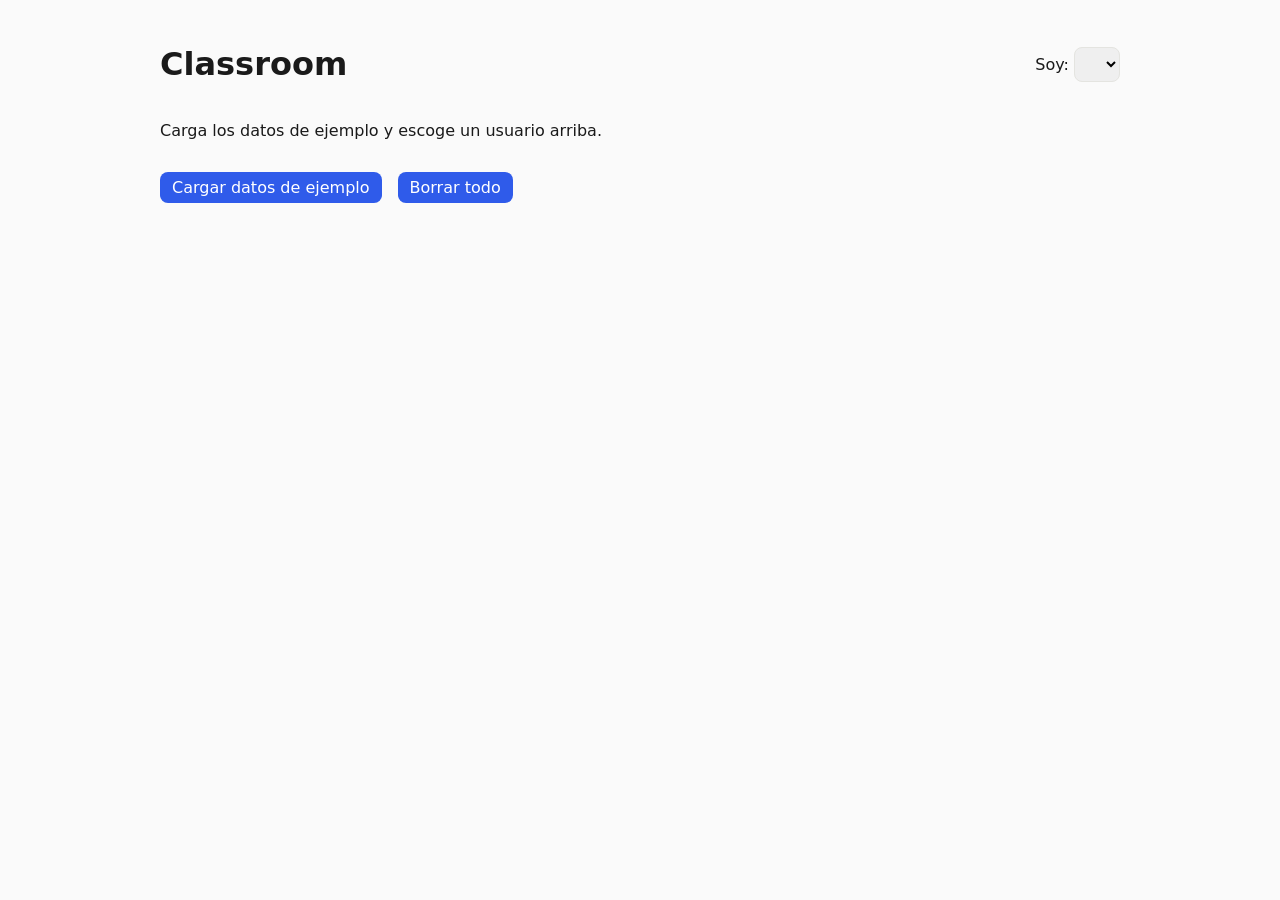
<file: proyecto/index.html>
<!DOCTYPE html>
<html lang="es">
<head>
  <meta charset="UTF-8">
  <meta name="viewport" content="width=device-width, initial-scale=1.0">
  <title>Classroom</title>
  <link rel="stylesheet" href="css/estilos.css">
</head>
<body>
  <header>
    <h1>Classroom</h1>
    <label>
      Soy:
      <select id="usuario-actual"></select>
    </label>
  </header>

  <main id="contenido">
    <!-- Aquí el agente construye las pantallas del gestor -->
    <p>Escoge un usuario arriba. Si no aparece ninguno, carga los datos de ejemplo.</p>
  </main>

  <footer>
    <button id="cargar-ejemplo">Cargar datos de ejemplo</button>
    <button id="borrar-todo">Borrar todo</button>
  </footer>

  <script src="js/datos.js"></script>
  <script src="js/datos-ejemplo.js"></script>
  <script src="js/reglas.js"></script>
  <script src="js/app.js"></script>
</body>
</html>
</file>
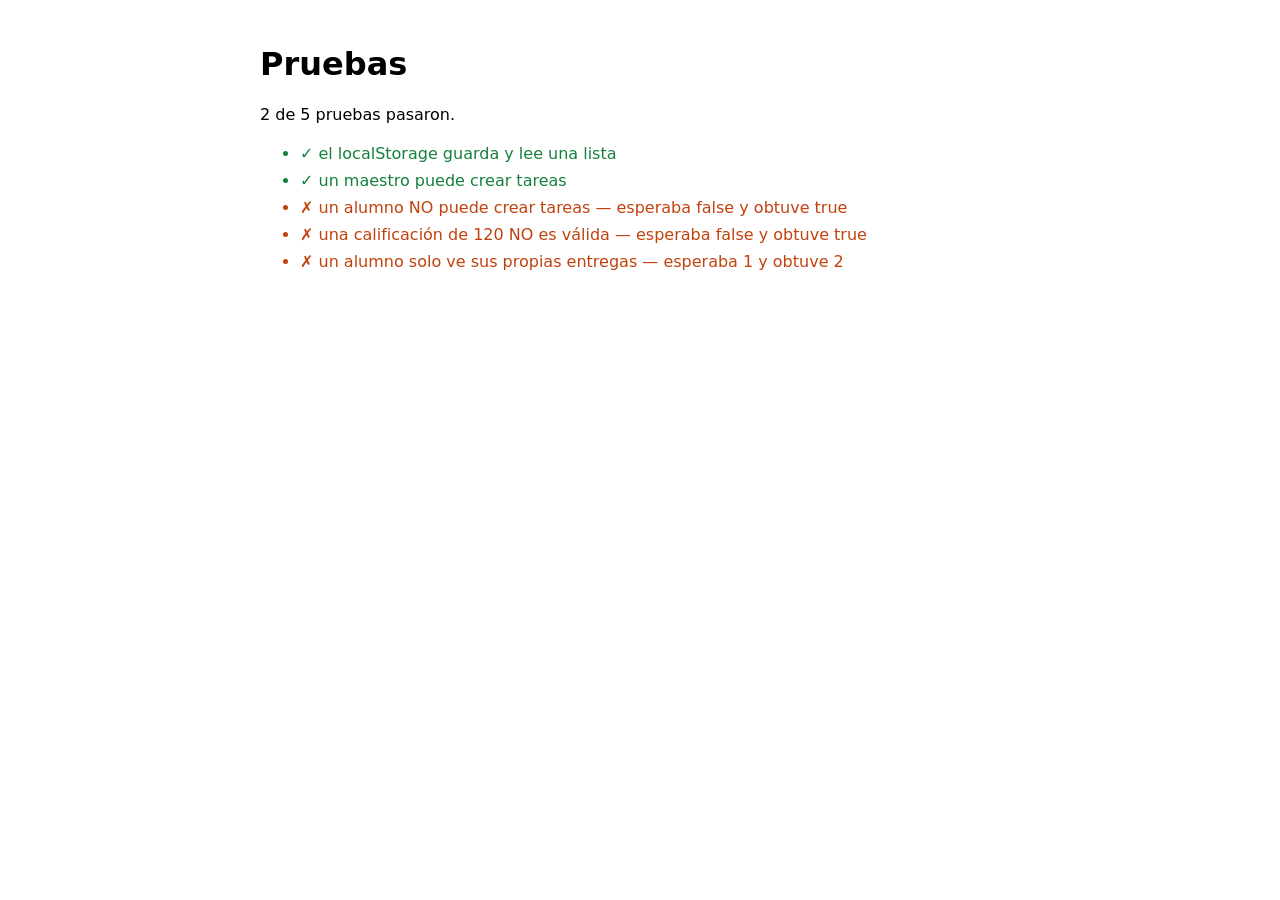
<file: proyecto/pruebas.html>
<!DOCTYPE html>
<html lang="es">
<head>
  <meta charset="UTF-8">
  <title>Pruebas · Classroom</title>
  <style>
    body { font-family: system-ui, sans-serif; max-width: 760px; margin: 0 auto; padding: 24px; }
    li { padding: 4px 0; }
    .paso { color: #15803d; }
    .falla { color: #c2410c; }
  </style>
</head>
<body>
  <h1>Pruebas</h1>
  <p id="resumen"></p>
  <ul id="resultados"></ul>

  <script src="js/datos.js"></script>
  <script src="js/reglas.js"></script>
  <script src="js/pruebas.js"></script>
</body>
</html>
</file>
<file: proyecto/css/estilos.css>
/* estilos.css — diseño mínimo.
   ✏️ Capa 4: la skill nueva-pantalla reemplaza estos valores por los tokens de tu DESIGN.md. */

:root {
  --color-fondo: #fafafa;
  --color-superficie: #ffffff;
  --color-texto: #1a1a1a;
  --color-suave: #6b6b6b;
  --color-borde: #e4e4e0;
  --color-acento: #2f5bea;
  --color-error: #c2410c;
  --espacio: 16px;
  --radio: 8px;
}

body {
  font-family: system-ui, sans-serif;
  max-width: 960px;
  margin: 0 auto;
  padding: calc(var(--espacio) * 1.5);
  color: var(--color-texto);
  background: var(--color-fondo);
}

header,
footer {
  display: flex;
  justify-content: space-between;
  align-items: center;
  gap: var(--espacio);
}

footer {
  margin-top: calc(var(--espacio) * 2);
  justify-content: flex-start;
}

.tarjetas {
  list-style: none;
  padding: 0;
  display: grid;
  gap: calc(var(--espacio) / 2);
}

.tarjeta {
  background: var(--color-superficie);
  border: 1px solid var(--color-borde);
  border-radius: var(--radio);
  padding: var(--espacio);
  display: flex;
  flex-wrap: wrap;
  gap: calc(var(--espacio) / 2);
  align-items: center;
}

form {
  display: flex;
  flex-wrap: wrap;
  gap: calc(var(--espacio) / 2);
  align-items: center;
}

button,
input,
select {
  font: inherit;
  padding: 6px 12px;
  border-radius: var(--radio);
  border: 1px solid var(--color-borde);
}

button {
  background: var(--color-acento);
  color: #ffffff;
  border: none;
  cursor: pointer;
}

.error {
  color: var(--color-error);
  width: 100%;
  margin: 0;
}
</file>
